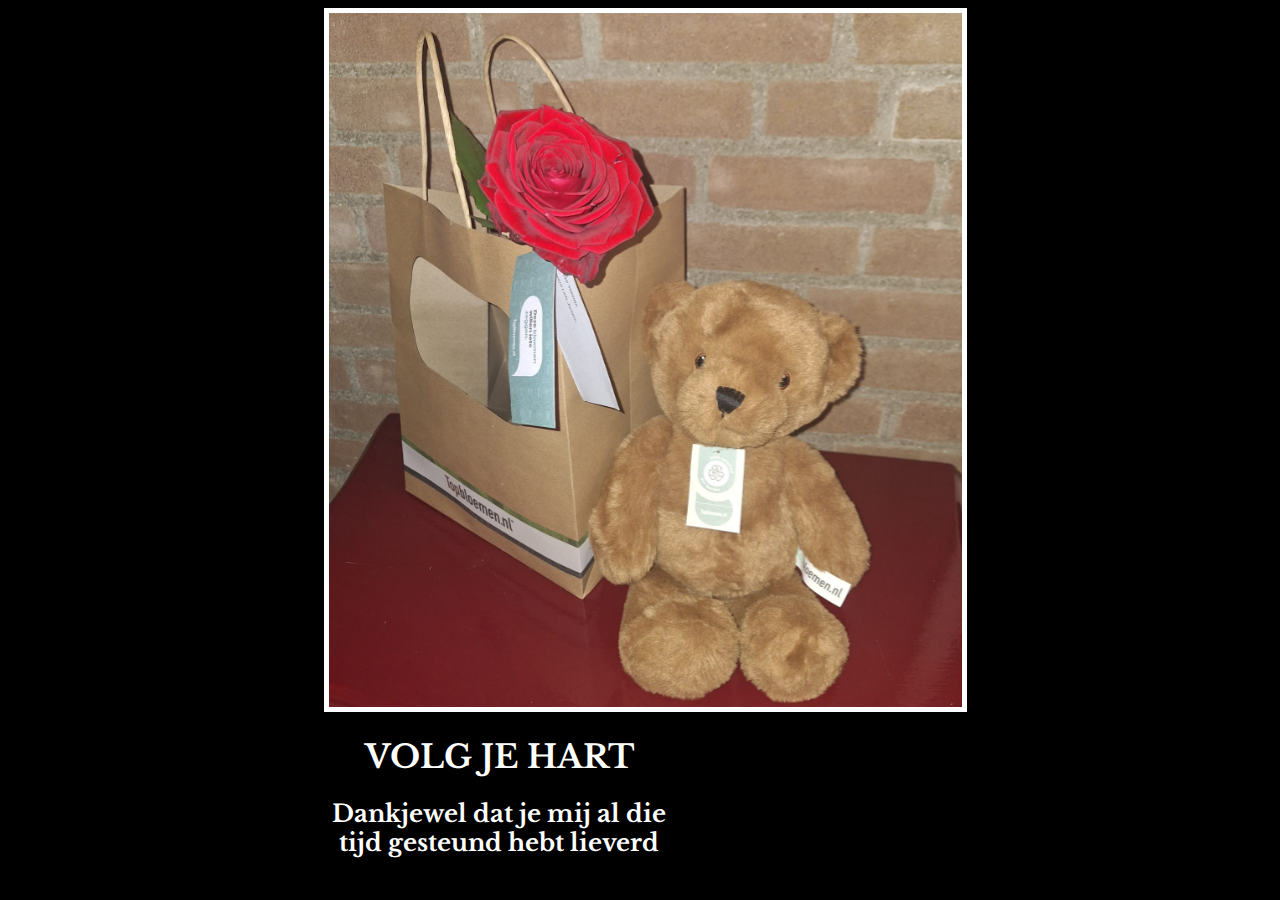
<file: index.html>
<!DOCTYPE html>
<html lang="en">
<head>
  <meta charset="UTF-8">
  <meta name="viewport" content="width=device-width, initial-scale=1.0">
  <title>Voor Jochem</title>
  <link rel="stylesheet" href="./style.css"/>
  <link rel="preconnect" href="https://fonts.googleapis.com">
<link rel="preconnect" href="https://fonts.gstatic.com" crossorigin>
<link href="https://fonts.googleapis.com/css2?family=Caveat:wght@400..700&family=Libre+Baskerville:ital,wght@0,400;0,700;1,400&family=Mirza:wght@400;500;600;700&display=swap" rel="stylesheet">
</head>
<body id="een">
  <div id="eerste">
    <a href="./assets/images/Love You.html"><Img id="beer" src="./assets/images/Beertje en roos.png"></Img></a>
    <h1>Volg je hart</h1>
    <h2>Dankjewel dat je mij al die tijd gesteund hebt lieverd</h2>
  </div>
</body>
</html>
</file>
<file: style.css>
#een{background-color: black;}
h1{color: white; font-family: "Libre Baskerville", serif; text-transform: uppercase;}
h2{color: white; font-family: "Libre Baskerville", serif ;}
h3{color: lightcoral;font-size: 2rem;}
h4{color:lightpink;font-size: 1rem;}
#beer{border: 5px solid white}
div{text-align: center; margin-left: 25%;height: 200px; width: 350px;}
#baan{background-color: lightcoral;}
</file>
